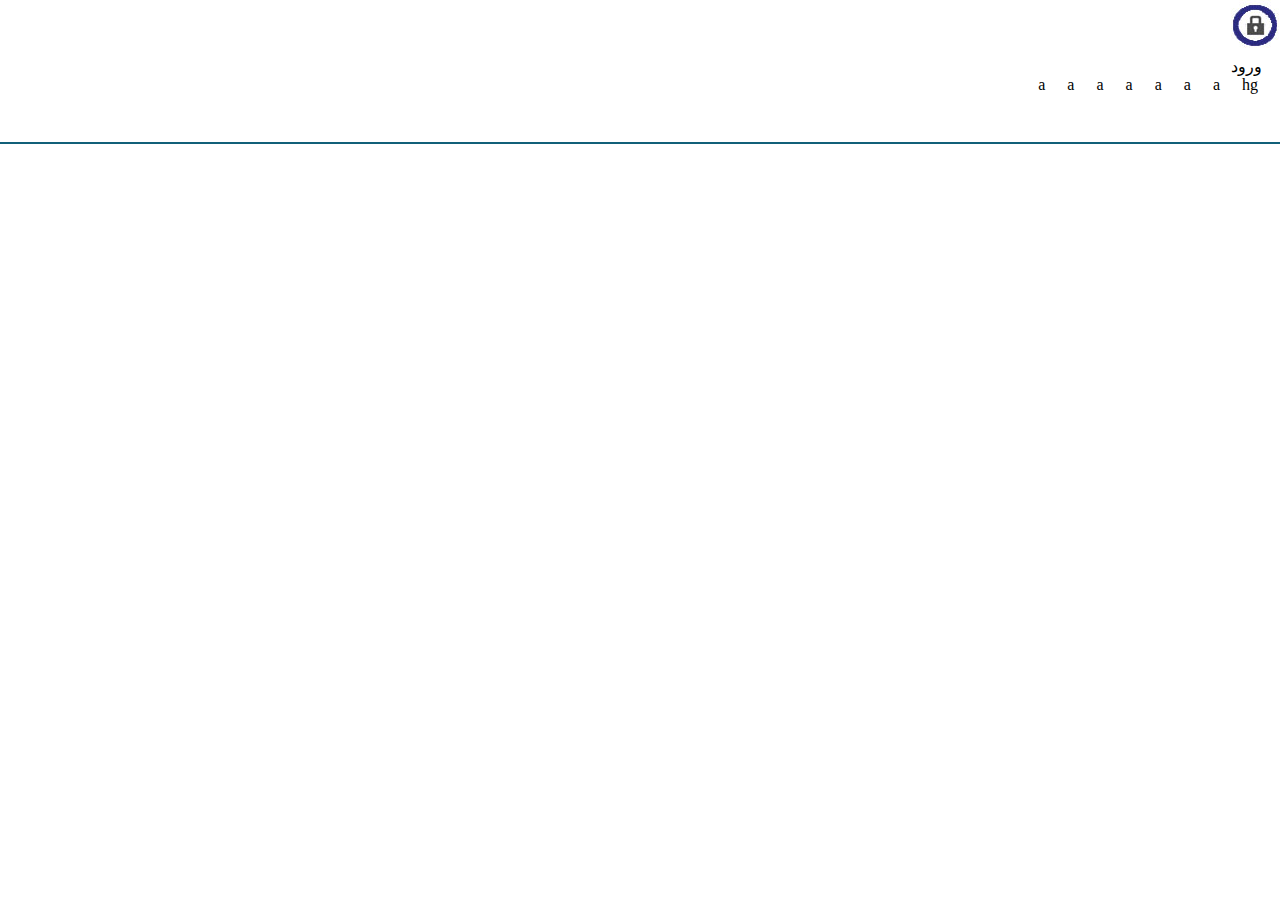
<file: TestProj/index.html>
<!DOCTYPE html>
<html lang="en">
<head>
    <meta charset="UTF-8">
    <title>Title</title>
    <script src="script/jquery.js"></script>
    <link rel="stylesheet" href="style/woodStyle.css">
    <script src="script/woodScript.js"></script>
</head>
<body>
    <header>
      <div class="woodProjectHederContainer">
          <div class="woodProjectRegisterLoginSKharid">
            <div class="woodProjectLogin">
                <div class="woodProjectLoginImg">

                    <img src="pics/Icon/ورود.jpg" height="53" width="49"/></div>
                <div class="woodProjectLoginTitel">
                    ورود
                </div>

            </div>
            <div class="woodProjectRegister">
                <div class="woodProjectRegisterImg">

                </div>
                <div class="woodProjectRegisterTitel">

                </div>
            </div>
            <div class="woodProjectKharid">
                <div class="woodProjectSKharidImg">

                </div>
                <div class="woodProjectSKharidTitel">

                </div>
            </div>

        </div>
          <div class="woodProjectLogoContainer">
              <div class="woodProjectSerch">

              </div>
              <div class="woodProjectLogoImg">

              </div>
              <div class="woodProjectLogoTitel">

              </div>

        </div>
      </div>
      <nav>
          <ul class="woodProjectMenu">
              <li class="woodProjectHomeMenu">
hg
              </li>
              <li class="woodProjectPaziraeeMenu">
a
              </li>
              <li class="woodProjectWorkMenu">
a
              </li>
              <li class="woodProjectBedRoomMenu">
a
              </li>
              <li class="woodProjectChildMenu">
a
              </li>
              <li class="woodProjectAshpazkhanehMenu">
a
              </li>
              <li class="woodProjectPasiunMenu">
a
              </li>
              <li class="woodProjectAboutMenu">
a
              </li>

          </ul>

      </nav>
        <div class="woodProjectNavBar">
            <div class="woodProjectTitel">

            </div>

        </div>
    </header>
    <div class="woodProjectMainContainer">
        <div class="woodProjectTaghirMoblContainer">
            <div class="woodProjectTaghirMobk">

            </div>
            <div class="woodProjectPeropertiesMobl">
                <div class="woodProjectPeropertiesMoblCombobox">

                </div>
                <div class="woodProjectPeropertiesMoblTitel">

                </div>

            </div>


        </div>

        <div class="woodProjectBestContainer">
            <div class="woodProjectBestBackgrond">
                <div class="woodProjectBestTabTitel">

                </div>
                <div class="woodProjectBestSlider">

                    <div class="woodProjectBestPic">

                </div>
                    <div class="woodProjectBestNKalaPriceNextContainer">
                    <div class="woodProjectBestNextR">
                    </div>
                    <div class="woodProjectBestNKalaPrice">

                    </div>
                    <div class="woodProjectBestNextL">

                    </div>
                </div>
                    <div class="woodProjectBestPic">
                    </div>
                    <div class="woodProjectBestNKalaPriceNextContainer">
                    <div class="woodProjectBestNextR">
                    </div>
                    <div class="woodProjectBestNKalaPrice">

                    </div>
                    <div class="woodProjectBestNextL">

                    </div>
                </div>
                </div>


            </div>
        </div>

        <div class="woodProjectTitelTolidkonnandehContainer">
            <div class="woodProjectTitelTolidkonnandehBackgrond">
                <div class="woodProjectTitelTolidkonnandehTitel">

                </div>
                <div class="woodProjectTitelTolidkonnandeh">


                </div>
                <div class="woodProjectTitelTolidkonnandehSlider">

                </div>
                <div class="woodProjectTitelTolidkonnandehSlider">

                </div>

            </div>

        </div>

    </div>

    <footer>
        <div class="woodProjectFooterMoshtari">
            <div class="woodProjectFooterSerchLink">

            </div>
            <div class="woodProjectFooterErtebatHamkari">

            </div>
            <div class="woodProjectFooterKhadamat">

            </div>
            <div class="woodProjectFooterHelpKharid">

            </div>
        </div>
        <div class="woodProjectFooterAboutSite">
            <div class="woodProjectFooterAboutTitel">

            </div>
            <div class="woodProjectFooterAbout">

            </div>
            <div class="woodProjectFooterAboutLogoTaeed">

            </div>
        </div>
    </footer>


</body>
</html>
</file>
<file: TestProj/style/woodStyle.css>
* {
    box-sizing: border-box;
}
body {
    margin: 0px;
}

.woodProjectRegisterLoginSKharid{
    float: right;
}

nav ul {
    list-style-type: none;
    margin: 0;
    padding: 0;
    overflow: hidden;
    background-color: #ffffff;
    position: relative;
    top: 0;
    width: 100%;
}

nav ul li {
    float: right;
    padding: 0px 22px 0 0;

}

nav ul li a {
    display: block;
    color: black;
    padding: 16px;
    text-decoration: none;
}
.woodProjectTaghirMoblContainer{

    display: block;
    position: relative;
    padding: 24px;
}
footer {
    display: block;
    margin: auto;
    position: relative;
}
.woodProjectFooterMoshtari{
    border-top: solid 2px #116079;
}
</file>
